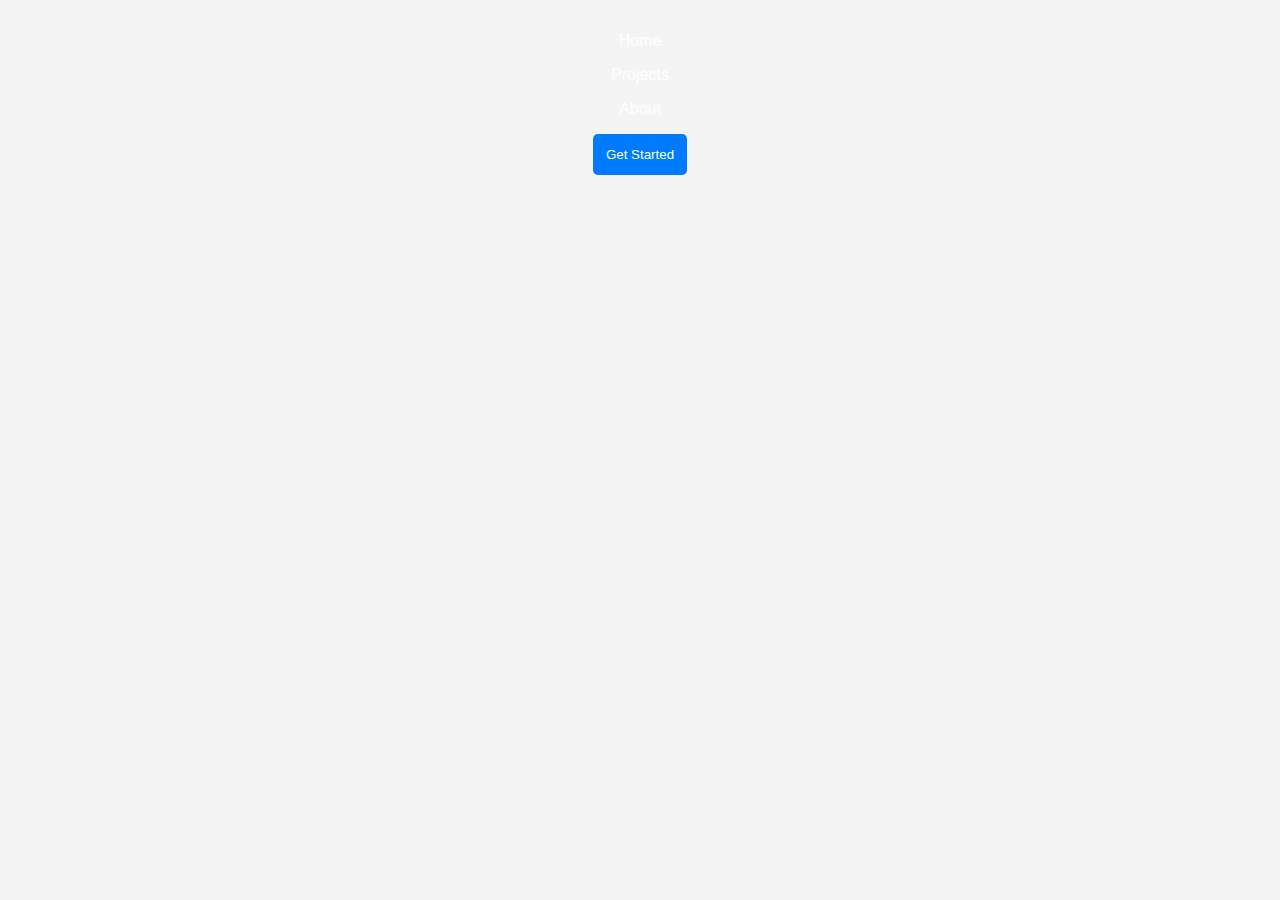
<file: public/create-account.html>
<!DOCTYPE html>
<html lang="eng">
<head>
    <meta charset="UTF-8">
    <meta name="viewport" content="width=device-width", initial-scale="1.0">
    <title>Fenovo | Log In</title>
    <link rel="stylesheet" href="styles.css">
</head>
</html>
<body>
    <header>
        <p>Home</p>
        <p>Projects</p>
        <p>About</p>
        <button>Get Started</button>
    </header>
</body>
</file>
<file: public/styles.css>
/* General Styles */
body {
    font-family: Arial, sans-serif;
    margin: 0;
    padding: 0;
    background-color: #f4f4f4;
    color: #333;
}

header, footer {
    background-color: #f4f4f4;
    color: #fff;
    text-align: center;
    padding: 1rem 0;
}

.logo {
    max-width: 150px;
}

/* Main Content Styles */
main {
    padding: 2rem;
    max-width: 600px;
    margin: 2rem auto;
    background: #fff;
    box-shadow: 0 0 10px rgba(0, 0, 0, 0.1);
    border-radius: 10px;
}

.heading {
    font-size: 2rem;
    margin-bottom: 0.5rem;
}

.subheading {
    font-size: 1.2rem;
    margin-bottom: 2rem;
}

form {
    display: flex;
    flex-direction: column;
}

label {
    margin-bottom: 0.5rem;
}

input[type="email"], input[type="password"], input[type="text"] {
    padding: 0.8rem;
    margin-bottom: 1rem;
    border: 1px solid #ccc;
    border-radius: 5px;
}

button {
    padding: 0.8rem;
    margin-bottom: 1rem;
    background-color: #007BFF;
    color: white;
    border: none;
    border-radius: 5px;
    cursor: pointer;
}

button[type="button"] {
    background-color: #28A745;
}

button:hover {
    opacity: 0.9;
}

.footerlogo{
    width: 150px;
    margin-right: auto;
}

/* Footer Styles */
footer .newsletter, footer .social {
    margin: 1rem 0;
}

footer .social img {
    max-width: 30px;
    margin: 0 0.5rem;
}
</file>
